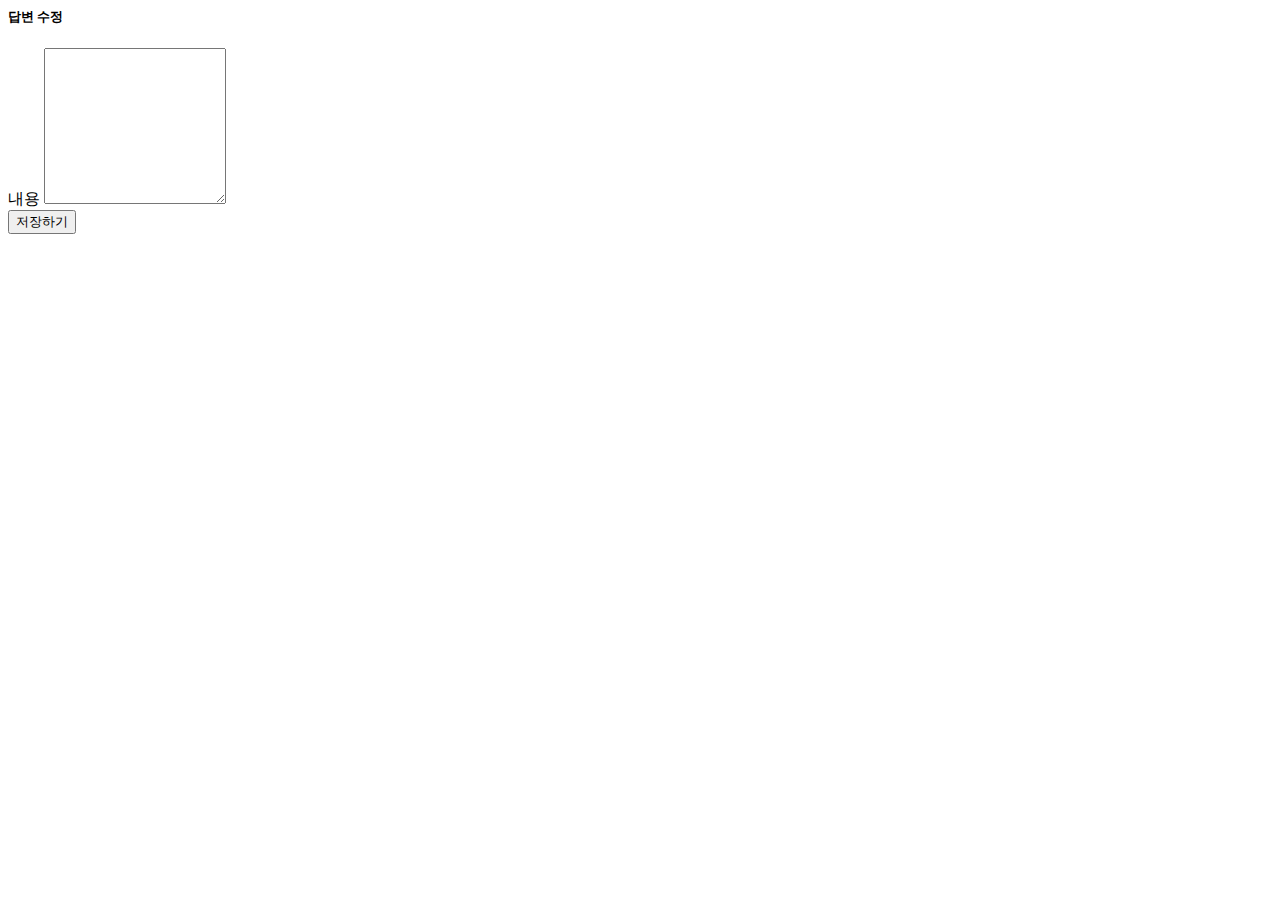
<file: sbb/target/classes/templates/answer_form.html>
<html layout:decorate="~{layout}">
<div layout:fragment="content" class="container">
    <h5 class="my-3 border-bottom pb-2">답변 수정</h5>
    <form th:object="${answerForm}" method="post">
        <input type="hidden" th:name="${_csrf.parameterName}" th:value="${_csrf.token}" />
        <div th:replace="~{form_errors :: formErrorsFragment}"></div>
        <div class="mb-3">
            <label for="content" class="form-label">내용</label>
            <textarea th:field="*{content}" class="form-control" rows="10"></textarea>
        </div>
        <input type="submit" value="저장하기" class="btn btn-primary my-2">
    </form>
</div>
</html>
</file>
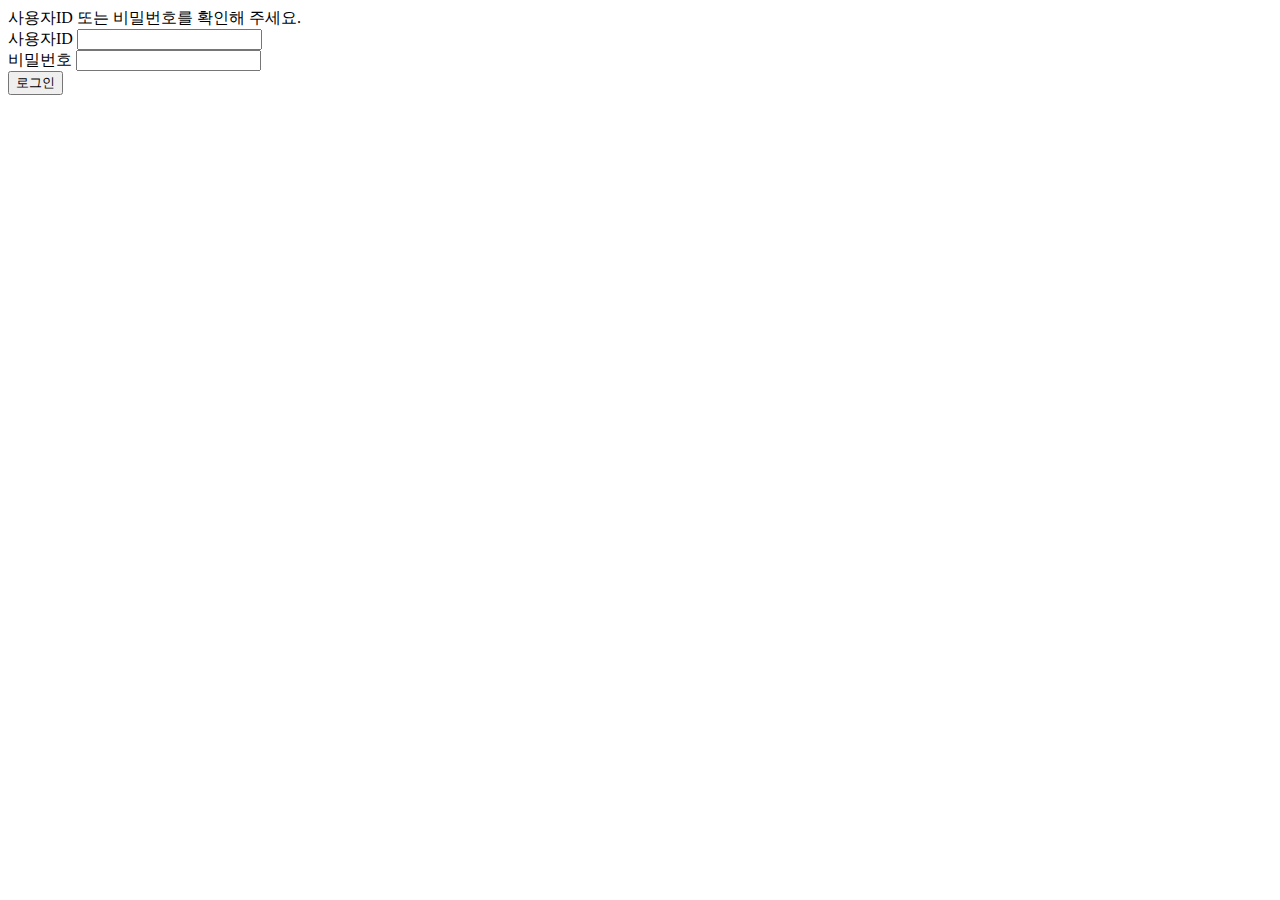
<file: sbb/target/classes/templates/login_form.html>
<html layout:decorate="~{layout}">
<div layout:fragment="content" class="container my-3">
    <form th:action="@{/user/login}" method="post">
        <div th:if="${param.error}">
            <div class="alert alert-danger">
                사용자ID 또는 비밀번호를 확인해 주세요.
            </div>
        </div>
        <div class="mb-3">
            <label for="username" class="form-label">사용자ID</label>
            <input type="text" name="username" id="username" class="form-control">
        </div>
        <div class="mb-3">
            <label for="password" class="form-label">비밀번호</label>
            <input type="password" name="password" id="password" class="form-control">
        </div>
        <button type="submit" class="btn btn-primary">로그인</button>
    </form>
</div>
</html>
</file>
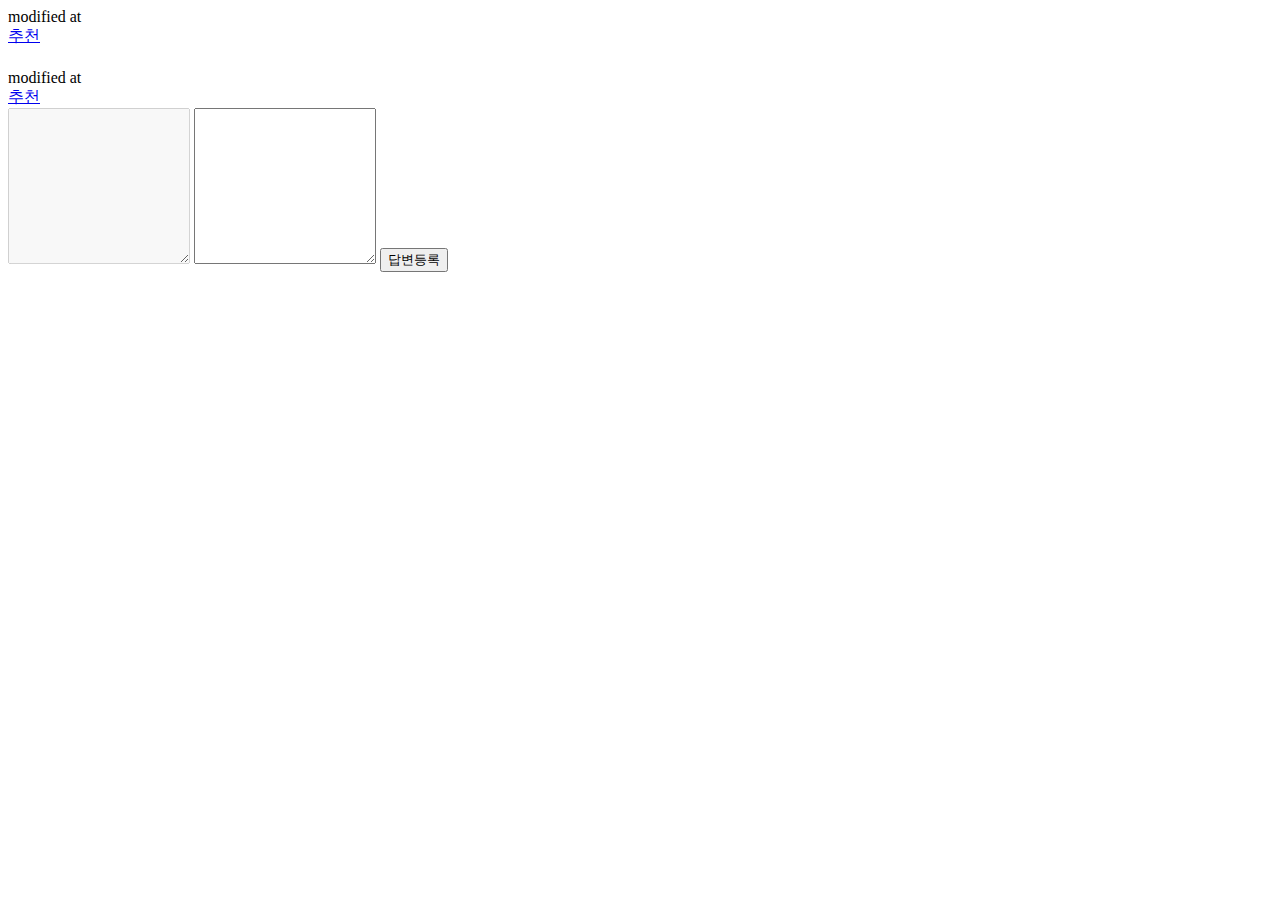
<file: sbb/target/classes/templates/question_detail.html>
<html layout:decorate="~{layout}">
<div layout:fragment="content" class="container my-3">
    <!-- 질문 -->
    <h2 class="border-bottom py-2" th:text="${question.subject}"></h2>
    <div class="card my-3">
        <div class="card-body">
            <div class="card-text" th:utext="${@commonUtil.markdown(question.content)}"></div>
            <div class="d-flex justify-content-end">
				<div th:if="${question.modifyDate != null}" class="badge bg-light text-dark p-2 text-start mx-3">
	                <div class="mb-2">modified at</div>
	                <div th:text="${#temporals.format(question.modifyDate, 'yyyy-MM-dd HH:mm')}"></div>
	            </div>
                <div class="badge bg-light text-dark p-2 text-start">
					<div class="mb-2">
	                    <span th:if="${question.author != null}" th:text="${question.author.username}"></span>
	                </div>
                    <div th:text="${#temporals.format(question.createDate, 'yyyy-MM-dd HH:mm')}"></div>
                </div>
            </div>
            <div class="my-3">
				<a href="javascript:void(0);" class="recommend btn btn-sm btn-outline-secondary"
	                th:data-uri="@{|/question/vote/${question.id}|}">
	                추천
	                <span class="badge rounded-pill bg-success" th:text="${#lists.size(question.voter)}"></span>
	            </a>
	            <a th:href="@{|/question/modify/${question.id}|}" class="btn btn-sm btn-outline-secondary"
	                sec:authorize="isAuthenticated()"
	                th:if="${question.author != null and #authentication.getPrincipal().getUsername() == question.author.username}"
	                th:text="수정"></a>
	            <a href="javascript:void(0);" th:data-uri="@{|/question/delete/${question.id}|}"
	                class="delete btn btn-sm btn-outline-secondary" sec:authorize="isAuthenticated()"
	                th:if="${question.author != null and #authentication.getPrincipal().getUsername() == question.author.username}"
	                th:text="삭제"></a>
	        </div>
        </div>
    </div>
    <!-- 답변의 갯수 표시 -->
    <h5 class="border-bottom my-3 py-2" 
        th:text="|${#lists.size(question.answerList)}개의 답변이 있습니다.|"></h5>
    <!-- 답변 반복 시작 -->
    <div class="card my-3" th:each="answer : ${question.answerList}">
		<a th:id="|answer_${answer.id}|"></a>
        <div class="card-body">
            <div class="card-text" th:utext="${@commonUtil.markdown(answer.content)}"></div>
            <div class="d-flex justify-content-end">
				<div th:if="${answer.modifyDate != null}" class="badge bg-light text-dark p-2 text-start mx-3">
	                <div class="mb-2">modified at</div>
	                <div th:text="${#temporals.format(answer.modifyDate, 'yyyy-MM-dd HH:mm')}"></div>
	            </div>
                <div class="badge bg-light text-dark p-2 text-start">
					<div class="mb-2">
	                    <span th:if="${answer.author != null}" th:text="${answer.author.username}"></span>
	                </div>
                    <div th:text="${#temporals.format(answer.createDate, 'yyyy-MM-dd HH:mm')}"></div>
                </div>
            </div>
            <div class="my-3">
				<a href="javascript:void(0);" class="recommend btn btn-sm btn-outline-secondary"
	                th:data-uri="@{|/answer/vote/${answer.id}|}">
	                추천
	                <span class="badge rounded-pill bg-success" th:text="${#lists.size(answer.voter)}"></span>
	            </a>
	            <a th:href="@{|/answer/modify/${answer.id}|}" class="btn btn-sm btn-outline-secondary"
	                sec:authorize="isAuthenticated()"
	                th:if="${answer.author != null and #authentication.getPrincipal().getUsername() == answer.author.username}"
	                th:text="수정"></a>
	            <a href="javascript:void(0);" th:data-uri="@{|/answer/delete/${answer.id}|}"
	                class="delete btn btn-sm btn-outline-secondary" sec:authorize="isAuthenticated()"
	                th:if="${answer.author != null and #authentication.getPrincipal().getUsername() == answer.author.username}"
	                th:text="삭제"></a>
	        </div>
        </div>
    </div>
    <!-- 답변 반복 끝  -->
    <!-- 답변 작성 -->
    <form th:action="@{|/answer/create/${question.id}|}" th:object="${answerForm}" method="post" class="my-3">
        <div th:replace="~{form_errors :: formErrorsFragment}"></div>
        <textarea sec:authorize="isAnonymous()" disabled th:field="*{content}" class="form-control" rows="10"></textarea>
        <textarea sec:authorize="isAuthenticated()" th:field="*{content}" class="form-control" rows="10"></textarea>
        <input type="submit" value="답변등록" class="btn btn-primary my-2">
    </form>
</div>
<script layout:fragment="script" type='text/javascript'>
const delete_elements = document.getElementsByClassName("delete");
Array.from(delete_elements).forEach(function(element) {
    element.addEventListener('click', function() {
        if(confirm("정말로 삭제하시겠습니까?")) {
            location.href = this.dataset.uri;
        };
    });
});
const recommend_elements = document.getElementsByClassName("recommend");
Array.from(recommend_elements).forEach(function(element) {
    element.addEventListener('click', function() {
        if(confirm("정말로 추천하시겠습니까?")) {
            location.href = this.dataset.uri;
        };
    });
});
</script>
</html>
</file>
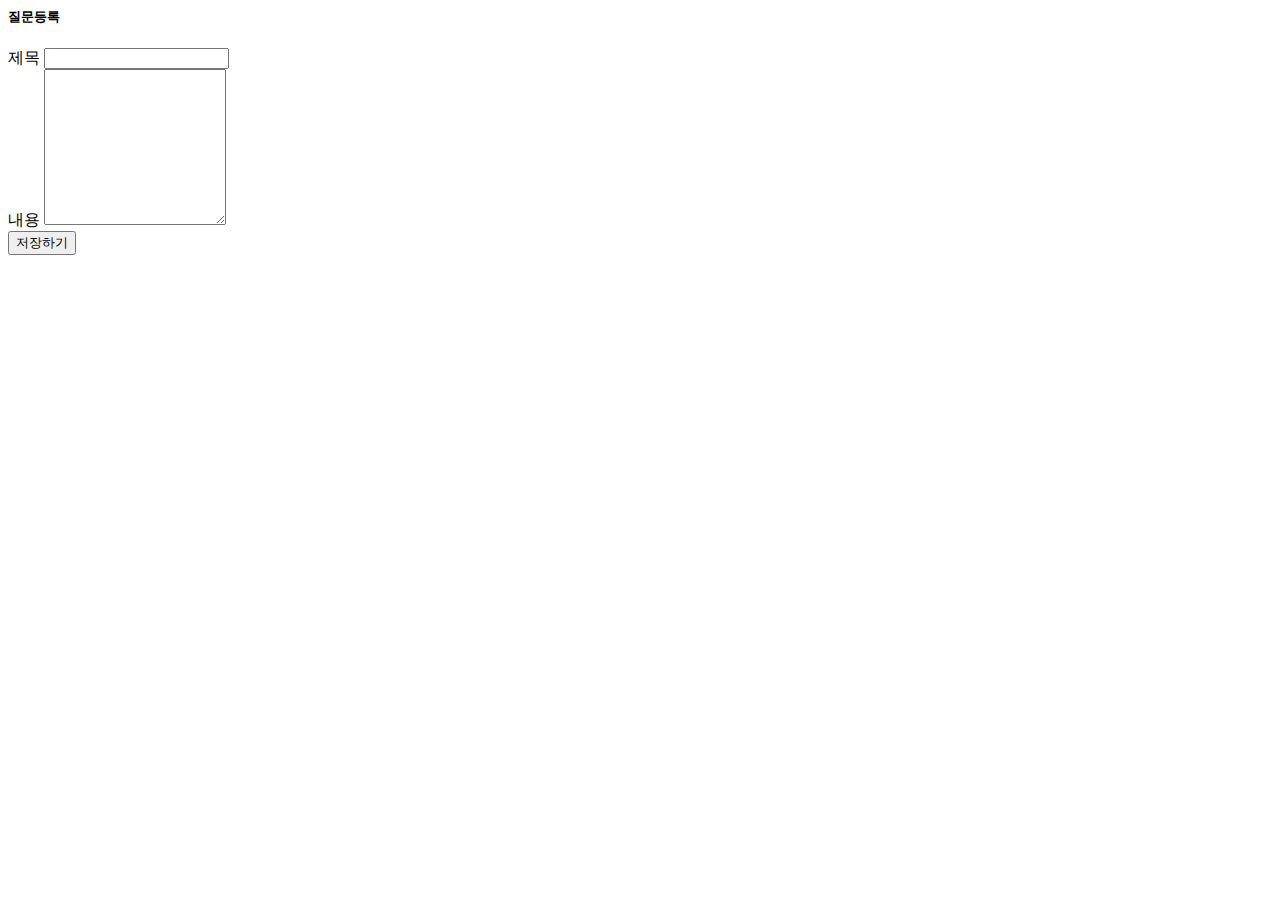
<file: sbb/target/classes/templates/question_form.html>
<html layout:decorate="~{layout}">
<div layout:fragment="content" class="container">
    <h5 class="my-3 border-bottom pb-2">질문등록</h5>
    <form th:object="${questionForm}" method="post">
        <input type="hidden" th:name="${_csrf.parameterName}" th:value="${_csrf.token}" />
        <div th:replace="~{form_errors :: formErrorsFragment}"></div>
        <div class="mb-3">
            <label for="subject" class="form-label">제목</label>
            <input type="text" th:field="*{subject}" class="form-control">
        </div>
        <div class="mb-3">
            <label for="content" class="form-label">내용</label>
            <textarea th:field="*{content}" class="form-control" rows="10"></textarea>
        </div>
        <input type="submit" value="저장하기" class="btn btn-primary my-2">
    </form>
</div>
</html>
</file>
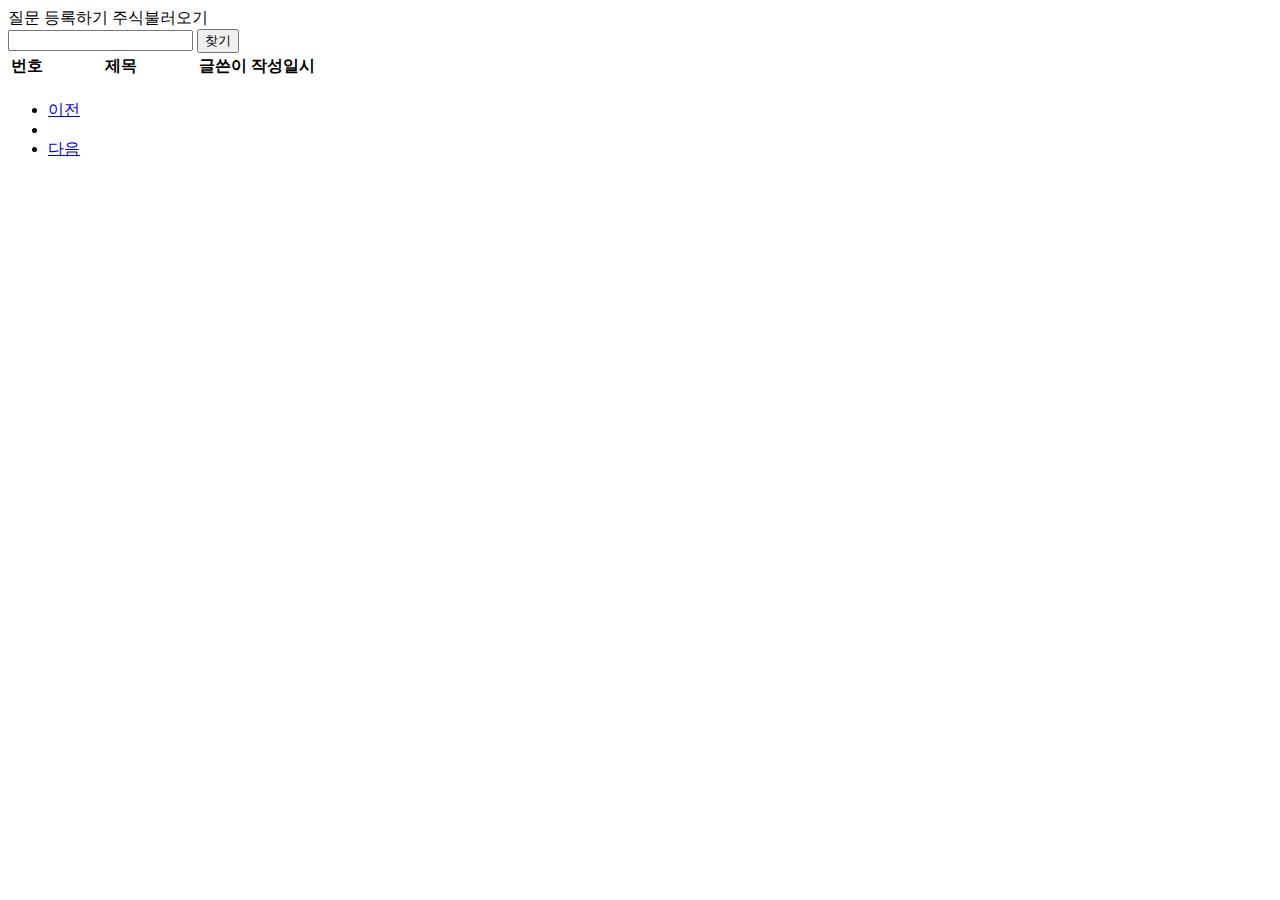
<file: sbb/target/classes/templates/question_list.html>
<html layout:decorate="~{layout}">
<div layout:fragment="content" class="container my-3">
	<div class="row my-3">
        <div class="col-6">
            <a th:href="@{/question/create}" class="btn btn-primary">질문 등록하기</a>
            <a th:href="@{/loadStockInfo}" class="btn btn-primary">주식불러오기</a>

<div id="stockInfo"></div>

        </div>
        <div class="col-6">
            <div class="input-group">
                <input type="text" id="search_kw" class="form-control" th:value="${kw}">
                <button class="btn btn-outline-secondary" type="button" id="btn_search">찾기</button>
            </div>
        </div>
    </div>
    <table class="table">
        <thead class="table-dark">
            <tr class="text-center">
			    <th>번호</th>
			    <th style="width:50%">제목</th>
			    <th>글쓴이</th>
			    <th>작성일시</th>
			</tr>
        </thead>
        <tbody>
            <tr class="text-center" th:each="question, loop : ${paging}">
			    <td th:text="${paging.getTotalElements - (paging.number * paging.size) - loop.index}"></td>
			    <td class="text-start">
			        <a th:href="@{|/question/detail/${question.id}|}" th:text="${question.subject}"></a>
			        <span class="text-danger small ms-2" th:if="${#lists.size(question.answerList) > 0}"
			            th:text="${#lists.size(question.answerList)}">
			        </span>
			    </td>
			    <td><span th:if="${question.author != null}" th:text="${question.author.username}"></span></td>
			    <td th:text="${#temporals.format(question.createDate, 'yyyy-MM-dd HH:mm')}"></td>
			</tr>
        </tbody>
    </table>
    <!-- 페이징처리 시작 -->
    <div th:if="${!paging.isEmpty()}">
        <ul class="pagination justify-content-center">
            <li class="page-item" th:classappend="${!paging.hasPrevious} ? 'disabled'">
                <a class="page-link" href="javascript:void(0)" th:data-page="${paging.number-1}">
                    <span>이전</span>
                </a>
            </li>
            <li th:each="page: ${#numbers.sequence(0, paging.totalPages-1)}"
            	th:if="${page >= paging.number-5 and page <= paging.number+5}"
                th:classappend="${page == paging.number} ? 'active'" 
                class="page-item">
                <a th:text="${page}" class="page-link" href="javascript:void(0)" th:data-page="${page}"></a>
            </li>
            <li class="page-item" th:classappend="${!paging.hasNext} ? 'disabled'">
                <a class="page-link" href="javascript:void(0)" th:data-page="${paging.number+1}">
                    <span>다음</span>
                </a>
            </li>
        </ul>
    </div>
    <!-- 페이징처리 끝 -->
    <form th:action="@{/question/list}" method="get" id="searchForm">
        <input type="hidden" id="kw" name="kw" th:value="${kw}">
        <input type="hidden" id="page" name="page" th:value="${paging.number}">
    </form>
</div>
<script layout:fragment="script" type='text/javascript'>
const page_elements = document.getElementsByClassName("page-link");
Array.from(page_elements).forEach(function(element) {
    element.addEventListener('click', function() {
        document.getElementById('page').value = this.dataset.page;
        document.getElementById('searchForm').submit();
    });
});
const btn_search = document.getElementById("btn_search");
btn_search.addEventListener('click', function() {
    document.getElementById('kw').value = document.getElementById('search_kw').value;
    document.getElementById('page').value = 0;  // 검색버튼을 클릭할 경우 0페이지부터 조회한다.
    document.getElementById('searchForm').submit();
});
</script>
</html>
</file>
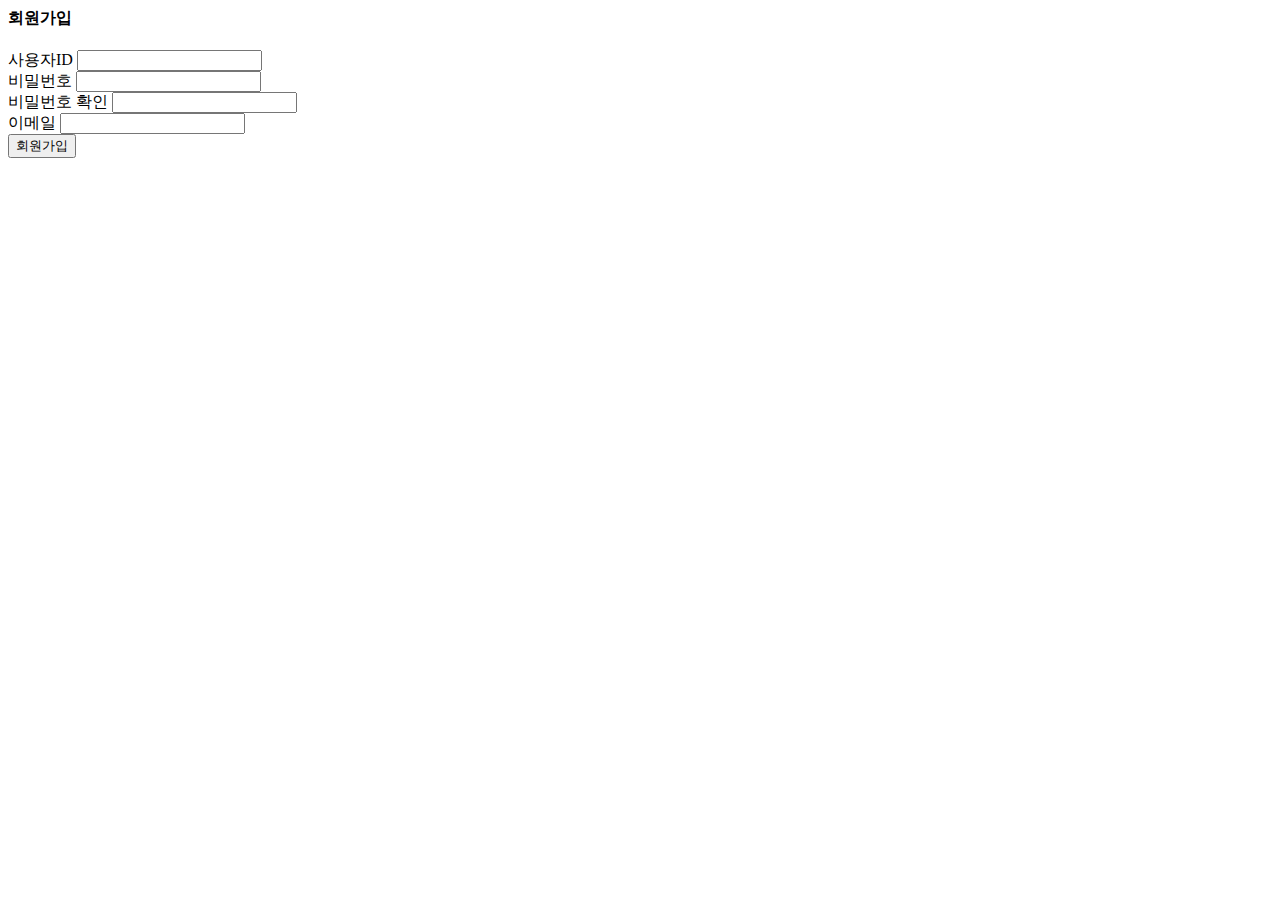
<file: sbb/target/classes/templates/signup_form.html>
<html layout:decorate="~{layout}">
<div layout:fragment="content" class="container my-3">
    <div class="my-3 border-bottom">
        <div>
            <h4>회원가입</h4>
        </div>
    </div>
    <form th:action="@{/user/signup}" th:object="${userCreateForm}" method="post">
        <div th:replace="~{form_errors :: formErrorsFragment}"></div>
        <div class="mb-3">
            <label for="username" class="form-label">사용자ID</label>
            <input type="text" th:field="*{username}" class="form-control">
        </div>
        <div class="mb-3">
            <label for="password1" class="form-label">비밀번호</label>
            <input type="password" th:field="*{password1}" class="form-control">
        </div>
        <div class="mb-3">
            <label for="password2" class="form-label">비밀번호 확인</label>
            <input type="password" th:field="*{password2}" class="form-control">
        </div>
        <div class="mb-3">
            <label for="email" class="form-label">이메일</label>
            <input type="email" th:field="*{email}" class="form-control">
        </div>
        <button type="submit" class="btn btn-primary">회원가입</button>
    </form>
</div>
</html>
</file>
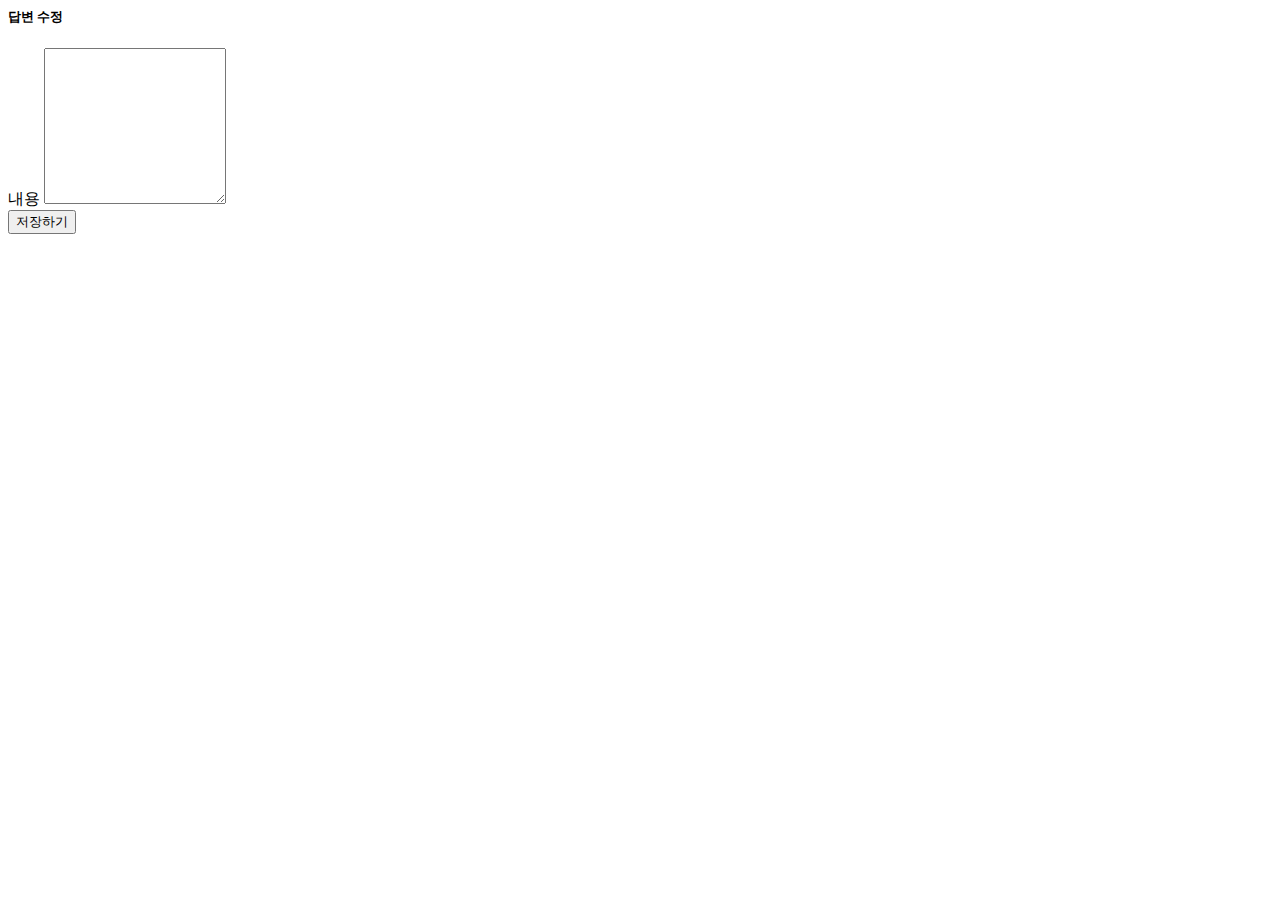
<file: sbb/src/main/resources/templates/answer_form.html>
<html layout:decorate="~{layout}">
	<link rel="stylesheet" type="text/css" th:href="@{/css/navbar.css}">
<div layout:fragment="content" class="container">
    <h5 class="my-3 border-bottom pb-2">답변 수정</h5>
    <form th:object="${answerForm}" method="post">
        <input type="hidden" th:name="${_csrf.parameterName}" th:value="${_csrf.token}" />
        <div th:replace="~{form_errors :: formErrorsFragment}"></div>
        <div class="mb-3">
            <label for="content" class="form-label">내용</label>
            <textarea th:field="*{content}" class="form-control" rows="10"></textarea>
        </div>
        <input type="submit" value="저장하기" class="btn btn-primary my-2">
    </form>
</div>
</html>
</file>
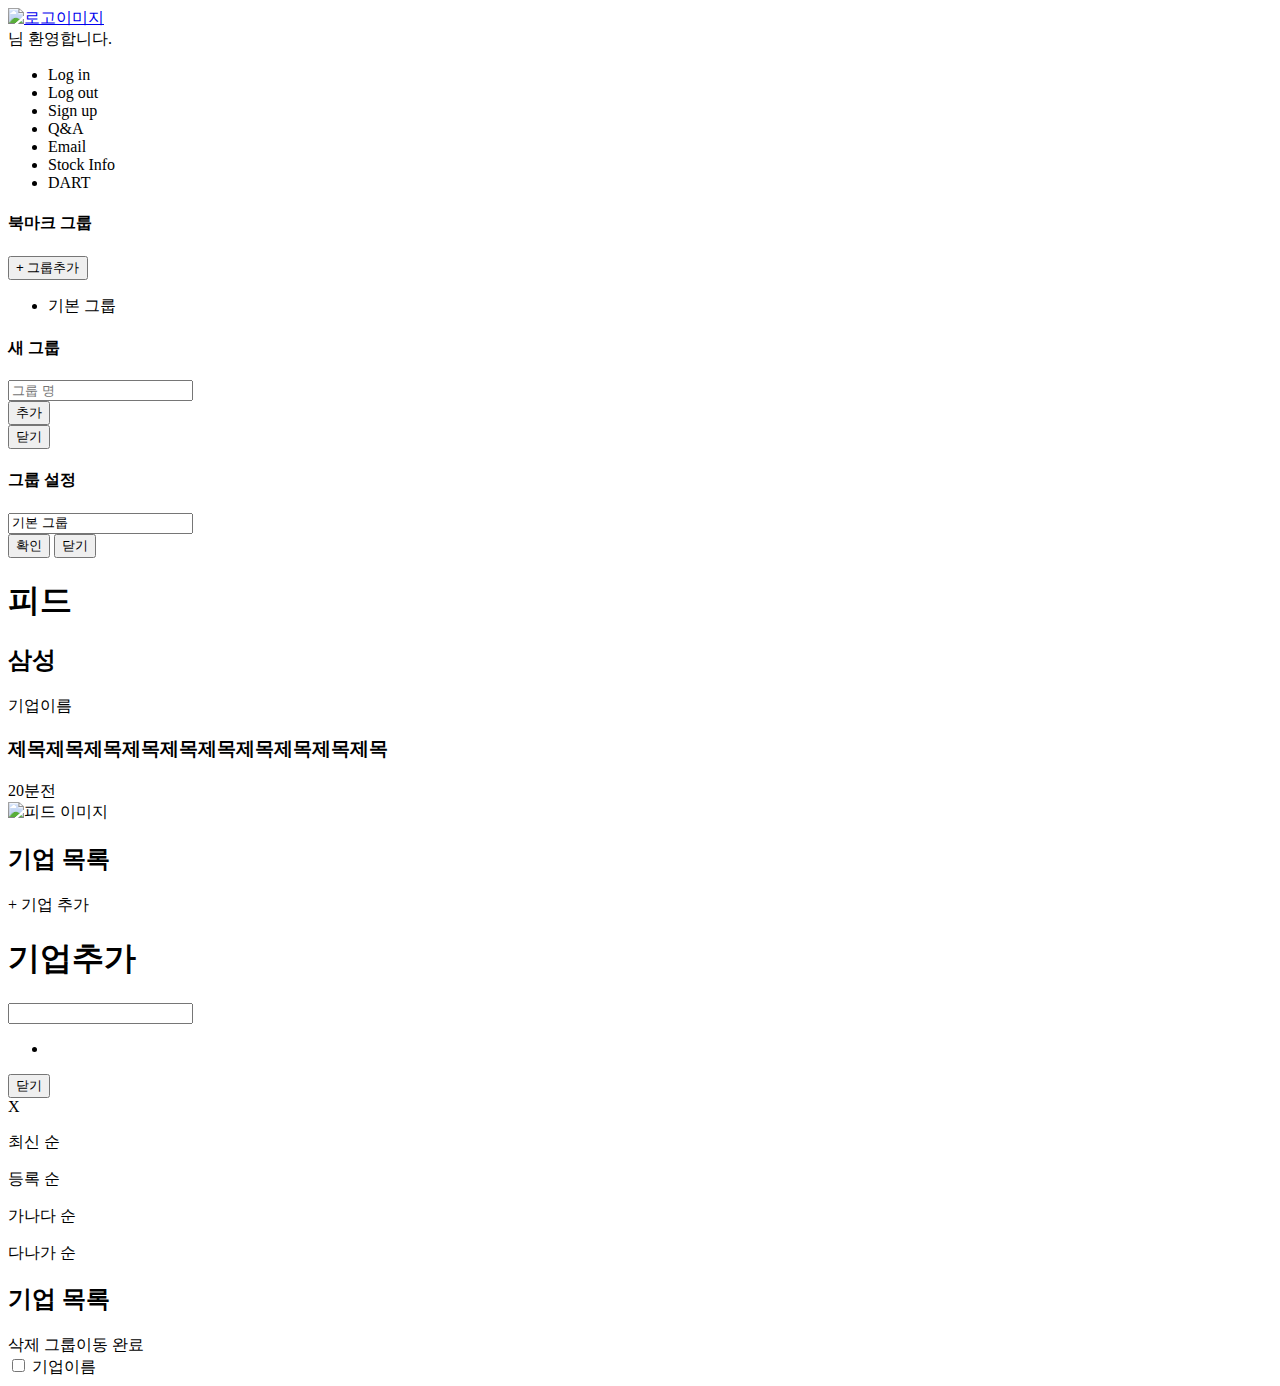
<file: sbb/src/main/resources/templates/bookmark_form.html>
<!DOCTYPE html>
<html lang="kr">

<head>
	<meta charset="UTF-8" />
	<title>book page</title>
	<link rel="stylesheet" type="text/css" th:href="@{/css/bookmark_form.css}">
	<link rel="stylesheet" href="https://cdnjs.cloudflare.com/ajax/libs/font-awesome/6.4.2/css/all.min.css"
		integrity="sha512-z3gLpd7yknf1YoNbCzqRKc4qyor8gaKU1qmn+CShxbuBusANI9QpRohGBreCFkKxLhei6S9CQXFEbbKuqLg0DA=="
		crossorigin="anonymous" referrerpolicy="no-referrer" />
</head>

<body>
	<nav class="container-fluid">
		<div class="logoIdBox">
			<div>
				<a class="navbar-brand" href="/"><img th:src="@{/images/logo.png}" alt="로고이미지" width="50px" /></a>
			</div>
			<div class="userId">
				<!--<span>Welcome, [[@{#authentication.username}]]</span>-->
				<span class="author-dsiplay"></span>
				<span>님 환영합니다.</span>
			</div>
		</div>
		<ul class="navList">
			<!-- 로그인 -->
			<li class="nav-item">
				<a class="nav-link" th:href="@{/user/login}">Log in</a>
			</li>
			<!-- 로그아웃 -->
			<li class="nav-item">
				<a class="nav-link" th:href="@{/user/logout}">Log out</a>
			</li>
			<!-- Hide the "Sign up" link when the user is authenticated -->
			<!-- 회원가입 -->
			<li class="nav-item">
				<a class="nav-link" th:href="@{/user/signup}">Sign up</a>
			</li>

			<!-- Q&A -->
			<li class="nav-item">
				<a class="nav-link" th:href="@{/question/list}">Q&A</a>
			</li>

			<!-- 이메일 -->
			<li class="nav-item">
				<a class="nav-link" th:href="@{/email}">Email</a>
			</li>

			<!-- 주식 -->
			<li class="nav-item">
				<a class="nav-link" th:href="@{/loadStockInfo}">Stock Info</a>
			</li>
			<li class="nav-item">
				<a class="nav-link" th:href="@{/dart}">DART</a>
			</li>
		</ul>
	</nav>
	<div class="bookmarkWrap">
		<div class="bookmarkGroupBox">
			<h4 class="groupTitle">북마크 그룹</h4>

			<div class="groupAdd">
				<button type="button" class="newGroup">+ 그룹추가</button>
				<span class="groupAddIcon"><i class="fa-solid fa-gear"></i></span>
			</div>

			<div class="groupListBox">
				<ul class="groupList">
					<li class="groupItem">기본 그룹</li>
				</ul>
			</div>

			<div class="newGroupModal">
				<div class="newTitleDel">
					<div class="newModalTxt">
						<h4 class="newTitle">새 그룹</h4>
					</div>
				</div>

				<div class="newInpBox">
					<input type="text" class="newInp" placeholder="그룹 명" />
				</div>
				
				<div class="newModalBtnBox">
					<button type="button" class="newBtn">추가</button>
					
				</div>
				<div class="newModalCloseBtn">
					<button type="button" class="closeBtn">닫기</button>
				</div>
			</div>


			<div class="groupAddIconModal">
				<h4 class="addTitle">그룹 설정</h4>
				<div class="addInpBox">
					<input type="text" value="기본 그룹" />
				</div>
				<div class="addBtn">
					<button type="button" class="checkBtn">확인</button>
					<button type="button" class="addBtnClose">닫기</button>
				</div>
			</div>
		</div>

		<div class="boomarkFeed">
			<div class="FeedTitleBox">
				<h1>피드</h1>
			</div>

			<div class="FeedList">
				<div class="FeedItem">
					<h2 class="FeedCompany">삼성</h2>

					<div class="FeedDetail">
						<span class="DetailCompany">기업이름</span>
						<h3 class="DetailTitle">제목제목제목제목제목제목제목제목제목제목</h3>
						<span class="DeatailAgo">20분전</span>
					</div>

					<div class="FeedImgBox">
						<img th:src="@{/images/동료.png}" alt="피드 이미지" />
					</div>
				</div>
			</div>
		</div>

		<div class="bookmarkList">
			<h2 class="companyListTItle">기업 목록</h2>
			<div class="companyAddBox">
				<span class="companyAdd">+ 기업 추가</span>
				<div class="AddIconBox">
					<span class="sortIcon">
						<i class="fa-solid fa-arrow-down-a-z"></i>
					</span>

					<span class="optionIcon">
						<i class="fa-solid fa-gear"></i>
					</span>
				</div>
			</div>
			
			<div class="companyAddModal">
				<h1 class="AddModalTitle">기업추가</h1>
				
				<div class="companySearch">
					<input type="text" />
				</div>
				
				<ul class="companyList">
					<li class="companyItem"></li>
				</ul>
				<div class="companyBtnBox">
					<button type="button" class="companyBtnClose">닫기</button>
				</div>
			</div>

			<div class="sortModal">
				<span>X</span>
				<p>최신 순</p>
				<p>등록 순</p>
				<p>가나다 순</p>
				<p>다나가 순</p>
			</div>

			<div class="optionModal">
				<h2 class="optionTitle">기업 목록</h2>

				<div class="optionList">
					<span class="delete">삭제</span>
					<span class="move">그룹이동</span>
					<span class="complete">완료</span>
				</div>

				<div class="optionComList">
					<input class="optionChe" type="checkbox" />
					<span class="optionCompany">기업이름</span>
				</div>
			</div>
		</div>
	</div>

	<script>
		const groupBtnOpen = document.querySelector(".newGroup");
		const groupModal = document.querySelector(".newGroupModal");
		const groupModalClose = document.querySelector(".closeBtn");

		console.log(groupModal);
		groupBtnOpen.addEventListener("click", function () {
			console.log(groupBtnOpen + "Click");
			groupModal.style.display = "block";
		});

		groupModalClose.addEventListener("click", function () {
			console.log(groupModalClose + "Click");
			groupModal.style.display = "none";
		});

		const addModal = document.querySelector(".groupAddIconModal");
		const addModalOpen = document.querySelector(".groupAddIcon");
		const addModalClose = document.querySelector(".addBtnClose");

		addModalOpen.addEventListener("click", function () {
			addModal.style.display = "block";
		})

		addModalClose.addEventListener("click", function () {
			addModal.style.display = "none";
		})
		
		const companyAddOpen = document.querySelector(".companyAdd");
		const companyModal = document.querySelector(".companyAddModal");
		const companyClose = document.querySelector(".companyBtnClose")

		companyAddOpen.addEventListener("click", function () {
			companyModal.style.display = "block";
		})

		companyClose.addEventListener("click", function () {
			companyModal.style.display = "none";
		})
		
		const sortOpen = document.querySelector(".sortIcon i");
		const sortModal = document.querySelector(".optionModal");
		const sortClose = document.querySelector(".sortModal span");
		
		sortOpen.addEventListener("click", function () {
			sortModal.style.display = "block";
		})
		
		sortClose.addEventListener("click", function () {
			sortModal.style.display = "none";
		})
		
		const optionOpen = document.querySelector(".optionIcon i");
		const optionModal = document.querySelector(".optionModal");
		const optionClose = document.querySelector(".optionTitle");
		
		optionOpen.addEventListener("click", function () {
			optionModal.style.display = "block";
		})
		
		optionClose.addEventListener("click", function () {
			optionModal.style.display = "none";
		})
	</script>
</body>

</html>
</file>
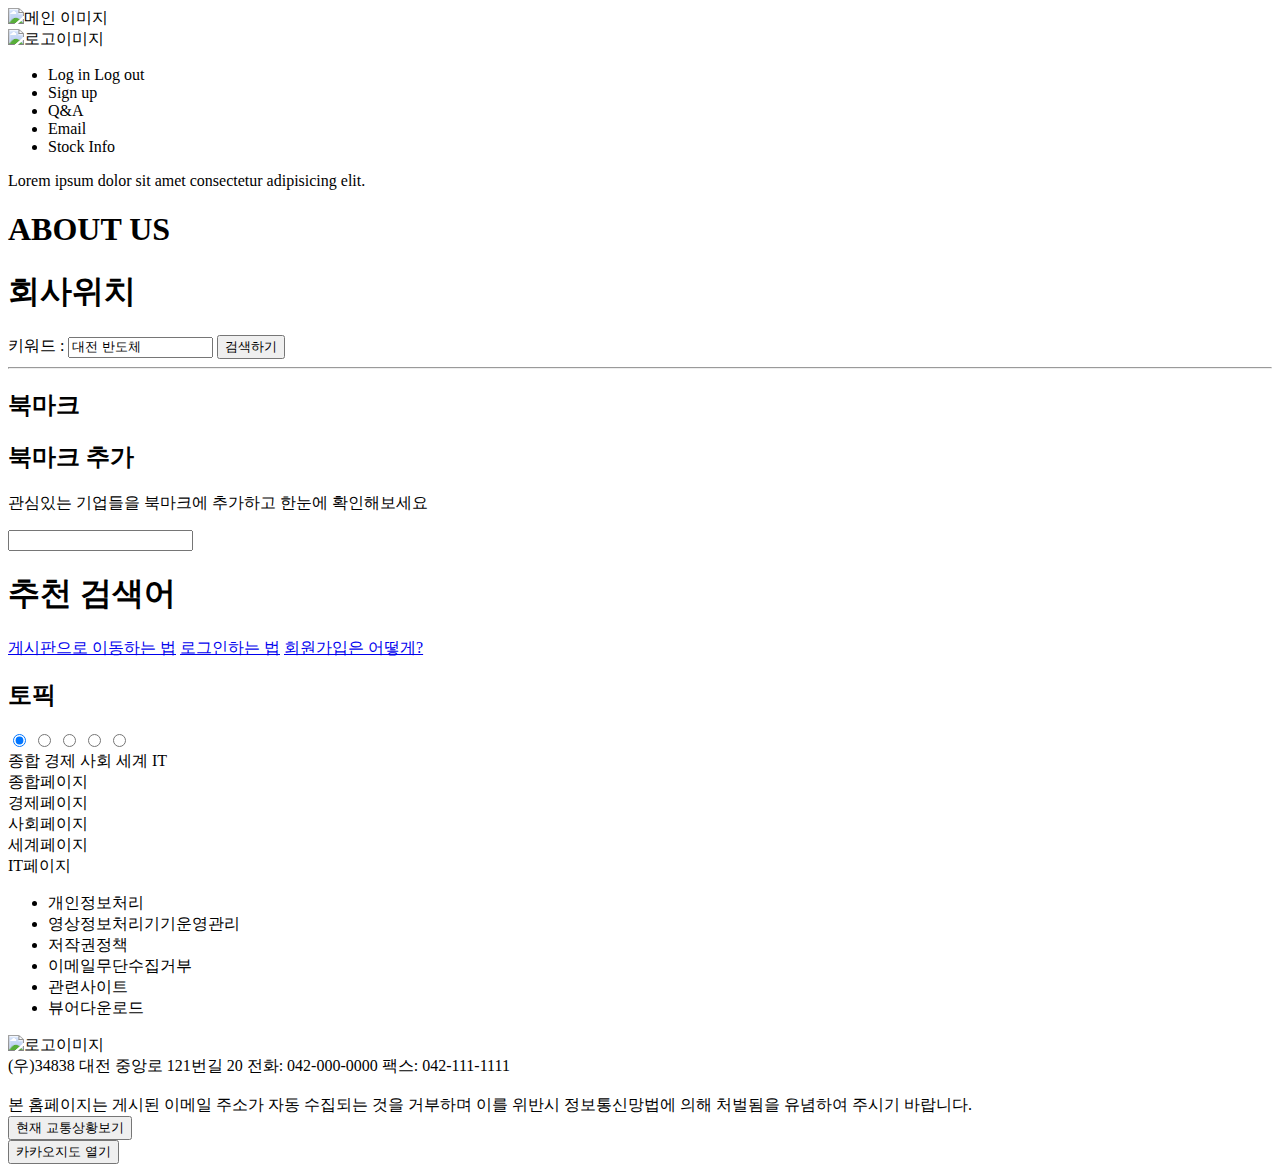
<file: sbb/src/main/resources/templates/home.html>
<!doctype html>
<html lang="kr">

<head>
	<script type="text/javascript"
		src="//dapi.kakao.com/v2/maps/sdk.js?appkey=a57bea1f2c403cb9db19d41ea5e4ceab&libraries=services"></script>
	<meta charset="UTF-8" />
	<title>DW학원 아카데미 Project</title>
	<link rel="stylesheet" type="text/css" th:href="@{/css/home.css}">
	<link rel="stylesheet" href="https://cdnjs.cloudflare.com/ajax/libs/font-awesome/6.4.2/css/all.min.css"
		integrity="sha512-z3gLpd7yknf1YoNbCzqRKc4qyor8gaKU1qmn+CShxbuBusANI9QpRohGBreCFkKxLhei6S9CQXFEbbKuqLg0DA=="
		crossorigin="anonymous" referrerpolicy="no-referrer" />
</head>




<body onload="displayBookmarks()">
	<div layout:fragment="content" class="container">
		<header class="global-header">
			<div class="headerImg">
				<img th:src="@{/images/반도체.jpg}" alt="메인 이미지" />
			</div>
			<div class="collapse navbar-collapse" id="navbarSupportedContent">
				<div class="logoImgBox">
					<a class="logoImg" th:href="@{/}"><img th:src="@{/images/logo.png}" alt="로고이미지" width="50px" /></a>
				</div>
				<ul class="nav-list ">

					<li class="nav-item">
						<a class="nav-link" sec:authorize="isAnonymous()" th:href="@{/user/login}">Log in</a>
						<a class="nav-link" sec:authorize="isAuthenticated()" th:href="@{/user/logout}">Log out</a>
					</li>
					<li class="nav-item">
						<a class="nav-link" th:href="@{/user/signup}">Sign up</a>
					</li>
					<li class="nav-item">
						<a class="nav-link" th:href="@{/question/list}">Q&A</a>
					</li>
					<li class="nav-item">
						<a class="nav-link" th:href="@{/email}">Email</a>
					</li>
					<li class="nav-item">
						<a class="nav-link" th:href="@{/loadStockInfo}">Stock Info</a>
					</li>
				</ul>
			</div>
			<div class="imgTxtBox">
				<div class="imgTxt">
					<p>Lorem ipsum dolor sit amet consectetur adipisicing elit.</p>
					<h1>ABOUT US</h1>
				</div>
			</div>
		</header>

		<main class="mainWrapper">

			<!-- 지도 -->
			<div class="place">
				<div class="iconBox">
					<div class="iconTitle">
						<p>
							<i class="fa-regular fa-square fa-lg" style="color: #437adb;"></i>
						</p>
						<h1>회사위치</h1>
					</div>
					<div class="option">
						<div class="optionForm">
							<form onsubmit="searchPlaces(); return false;">
								<span>키워드 : </span>
								<input type="text" value="대전 반도체" id="keyword" size="15">
								<button type="submit">검색하기</button>
							</form>
						</div>
					</div>
				</div>

				<div class="map_wrap">
					<div id="map"></div>

					<div id="menu_wrap" class="bg_white">

						<hr>
						<ul id="placesList"></ul>
						<div id="pagination"></div>
					</div>
				</div>
			</div>

			<!-- 북마크 -->

			<div class="bookmarkBox">
				<label for="bookmarkPageLabel">
					<div id="bookmarkPageDiv" class="bookmarkTitleBox">
						<h2 class="bookmarkTitle">북마크</h2>
						<a id="bookmarkPageLink" th:href="@{/bookmarks}" class="bookmarkTitleIcon"><i
								class="fa-solid fa-chevron-right"></i></a>
					</div>
				</label>
				<div class="bookmark">
					<div id="addBookmarkSection" class="bookmarkItem">
						<h2 class="addTitle">
							<i class="fa-regular fa-bookmark"></i>
							북마크 추가
						</h2>
						<p>관심있는 기업들을 북마크에 추가하고 한눈에 확인해보세요</p>
						<span><i class="fa-solid fa-circle-plus fa-2x"></i></span>
					</div>
					<!-- 여기에 북마크 목록이 표시됩니다 -->
					<ul id='bookmark-list'></ul>
				</div>
			</div>

			<div class="keywordBar">
				<p>
					<i class="fa-solid fa-magnifying-glass " id="searchIcon"></i>
				</p>
				<input type="text" class="keyword">
			</div>
			<div class="keywordTitle">
				<h1>추천 검색어</h1>
			</div>
			<div class="keywordBox">
				<p>
					<a class="keywordItem" href="http://localhost:8080/question/list">게시판으로 이동하는 법</a>
					<a class="keywordItem" href="http://localhost:8080/user/login">로그인하는 법</a>
					<a class="keywordItem" href="http://localhost:8080/user/signup">회원가입은 어떻게?</a>
				</p>
			</div>

			<!-- 토픽 -->
			<div class="topicBox">
				<div class="topicTitle">
					<h2>토픽</h2>
					<p class="topicTitleIcon"><i class="fa-solid fa-chevron-right"></i></p>
				</div>

				<div class="topicBtnBox">
					<input type="radio" id="all" name="show" checked />
					<input type="radio" id="economy" name="show" />
					<input type="radio" id="society" name="show" />
					<input type="radio" id="world" name="show" />
					<input type="radio" id="IT" name="show" />
					<div class="tab">
						<label for="all">종합</label>
						<label for="economy">경제</label>
						<label for="society">사회</label>
						<label for="world">세계</label>
						<label for="IT">IT</label>
					</div>
					<div class="topicContent">
						<div class="content-dis">
							<div>종합페이지</div>

						</div>
						<div class="content-dis">
							<div>경제페이지</div>

						</div>
						<div class="content-dis">
							<div>사회페이지</div>

						</div>
						<div class="content-dis">
							<div>세계페이지</div>

						</div>
						<div class="content-dis">
							<div>IT페이지</div>

						</div>
					</div>
				</div>
			</div>


		</main>

		<!-- footer -->
		<footer>
			<div class="footer-wrap">
				<div class="footerTop">
					<ul class="footerTop-list">
						<li class="footerTop-item">개인정보처리</li>
						<li class="footerTop-item">영상정보처리기기운영관리</li>
						<li class="footerTop-item">저작권정책</li>
						<li class="footerTop-item">이메일무단수집거부</li>
						<li class="footerTop-item">관련사이트</li>
						<li class="footerTop-item">뷰어다운로드</li>
					</ul>
				</div>

				<div class="footerUnder">
					<div class="footerLogo-Txt">
						<div class="footerLogo">
							<img th:src="@{/images/logo.png}" alt="로고이미지" width="50px" />
						</div>

						<div class="footerTxtBox">
							<span>
								(우)34838 대전 중앙로 121번길 20 전화: 042-000-0000 팩스:
								042-111-1111
								<br />
								<br />본 홈페이지는 게시된 이메일 주소가 자동 수집되는 것을
								거부하며 이를 위반시 정보통신망법에 의해 처벌됨을 유념하여
								주시기 바랍니다.
							</span>
						</div>
					</div>

					<div class="footerBtnBox">
						<div class="trafficBtn">
							<a href="https://www.utic.go.kr/main/main.do" target="_blank"><button type="button">현재
									교통상황보기</button></a>
						</div>

						<div class="mapSite">
							<a href="https://map.kakao.com/" target="_blank">
								<button type="button">카카오지도 열기</button>
							</a>
						</div>
					</div>
				</div>
			</div>
		</footer>
	</div>

	<script>
		// 마커를 담을 배열입니다
		var markers = [];

		var mapContainer = document.getElementById('map'), // 지도를 표시할 div 
			mapOption = {
				center: new kakao.maps.LatLng(37.566826, 126.9786567), // 지도의 중심좌표
				level: 3 // 지도의 확대 레벨
			};

		// 지도를 생성합니다    
		var map = new kakao.maps.Map(mapContainer, mapOption);

		// 장소 검색 객체를 생성합니다
		var ps = new kakao.maps.services.Places();

		// 검색 결과 목록이나 마커를 클릭했을 때 장소명을 표출할 인포윈도우를 생성합니다
		var infowindow = new kakao.maps.InfoWindow({zIndex: 1});

		// 키워드로 장소를 검색합니다
		searchPlaces();

		// 키워드 검색을 요청하는 함수입니다
		function searchPlaces() {

			var keyword = document.getElementById('keyword').value;

			if (!keyword.replace(/^\s+|\s+$/g, '')) {
				alert('키워드를 입력해주세요!');
				return false;
			}

			// 장소검색 객체를 통해 키워드로 장소검색을 요청합니다
			ps.keywordSearch(keyword, placesSearchCB);
		}

		// 장소검색이 완료됐을 때 호출되는 콜백함수 입니다
		function placesSearchCB(data, status, pagination) {
			if (status === kakao.maps.services.Status.OK) {

				// 정상적으로 검색이 완료됐으면
				// 검색 목록과 마커를 표출합니다
				displayPlaces(data);

				// 페이지 번호를 표출합니다
				displayPagination(pagination);

			} else if (status === kakao.maps.services.Status.ZERO_RESULT) {

				alert('검색 결과가 존재하지 않습니다.');
				return;

			} else if (status === kakao.maps.services.Status.ERROR) {

				alert('검색 결과 중 오류가 발생했습니다.');
				return;

			}
		}

		// 검색 결과 목록과 마커를 표출하는 함수입니다
		function displayPlaces(places) {

			var listEl = document.getElementById('placesList'),
				menuEl = document.getElementById('menu_wrap'),
				fragment = document.createDocumentFragment(),
				bounds = new kakao.maps.LatLngBounds(),
				listStr = '';

			// 검색 결과 목록에 추가된 항목들을 제거합니다
			removeAllChildNods(listEl);

			// 지도에 표시되고 있는 마커를 제거합니다
			removeMarker();

			for (var i = 0; i < places.length; i++) {

				// 마커를 생성하고 지도에 표시합니다
				var placePosition = new kakao.maps.LatLng(places[i].y, places[i].x),
					marker = addMarker(placePosition, i),
					itemEl = getListItem(i, places[i]); // 검색 결과 항목 Element를 생성합니다

				// 검색된 장소 위치를 기준으로 지도 범위를 재설정하기위해
				// LatLngBounds 객체에 좌표를 추가합니다
				bounds.extend(placePosition);

				// 마커와 검색결과 항목에 mouseover 했을때
				// 해당 장소에 인포윈도우에 장소명을 표시합니다
				// mouseout 했을 때는 인포윈도우를 닫습니다
				(function (marker, title) {
					kakao.maps.event.addListener(marker, 'mouseover', function () {
						displayInfowindow(marker, title);
					});

					kakao.maps.event.addListener(marker, 'mouseout', function () {
						infowindow.close();
					});

					itemEl.onmouseover = function () {
						displayInfowindow(marker, title);
					};

					itemEl.onmouseout = function () {
						infowindow.close();
					};
				})(marker, places[i].place_name);

				fragment.appendChild(itemEl);
			}

			// 검색결과 항목들을 검색결과 목록 Element에 추가합니다
			listEl.appendChild(fragment);
			menuEl.scrollTop = 0;

			// 검색된 장소 위치를 기준으로 지도 범위를 재설정합니다
			map.setBounds(bounds);
		}



		// 리스트 아이템 생성 함수 (북마크 아이콘 포함)
		function getListItem(index, place) {
			var listItem = document.createElement('li');

			var itemStr =
				'<span class="markerbg marker_' +
				(index + 1) +
				'"></span>' +
				'<div class="info">' +
				'   <h5>' +
				place.place_name +
				'</h5>';

			if (place.road_address_name) {
				itemStr +=
					'<span>' +
					place.road_address_name +
					'</span>' +
					'<span class="jibun gray">' +
					place.address_name +
					'</span>';
			} else {
				itemStr += '<span>' + place.address_name + '</span>';
			}

			// localStorage에서 저장된 북마크 목록을 가져옵니다.
			var bookmarks = JSON.parse(localStorage.getItem("bookmarks")) || [];
			var isBookmarked = bookmarks.includes(place.place_name);

			var bookmarkClass = isBookmarked ? "fas fa-bookmark fa-2x bookmark-icon selected" : "fas fa-bookmark fa-2x bookmark-icon";

			itemStr +=
				'<i class="' +
				bookmarkClass + '" data-index="' +
				index.toString() + '" data-name="' + place.place_name + '"></i>';

			// itemStr +=
			//	'<i class="fas fa-bookmark fa-2x bookmark-icon" data-index="' +
			//	index.toString() + '" data-name="' + place.place_name + '"></i>';

			itemStr += ' <span class="tel">' + place.phone + ' </span></div>';

			listItem.innerHTML = itemStr;
			listItem.className = "item";

			// 별 아이콘 클릭 이벤트 리스너 등록
			var bookmarkIcon = listItem.querySelector(".bookmark-icon");
			bookmarkIcon.addEventListener("click", function () {
				toggleBookmark(index);
			});

			return listItem;
		}
		
		// 새로운 북마크를 서버에 추가
		function addBookmark(bookmark) {
			// Get the current list of bookmarks from local storage
			var bookmarks = JSON.parse(localStorage.getItem('bookmarks')) || [];

			// Add the new bookmark to the list
			bookmarks.push(bookmark);

			// Save the updated list back to local storage
			localStorage.setItem('bookmarks', JSON.stringify(bookmarks));
			
			displayBookmarks();
		}


		function removeBookmark(bookmarkName) {
			// Get the current list of bookmarks from local storage
			var bookmarks = JSON.parse(localStorage.getItem('bookmarks')) || [];

			if (bookmarks.includes(bookmarkName)) {
				// Remove the bookmark at the given index from the list
				bookmarks.splice(bookmarks.indexOf(bookmarkName), 1);

				alert(`${bookmarkName} 삭제 되었습니다.`);

			} else {
				alert(`북마크 ${bookmarkName}이(가) 존재하지 않습니다.`);
				return;
			}

			// Save the updated list back to local storage 
			localStorage.setItem('bookmarks', JSON.stringify(bookmarks));
			
			displayBookmarks();
		}

		function getAllBookmarks() {
			return JSON.parse(localStorage.getItem('bookmarks')) || [];
		}

		// 특정 위치의 상태(즐겨찾기 된 상태와 그렇지 않은 상태 사이의 전환)
		// 변경하는 역할
		function toggleBookmark(index) {
			var placesListElement = document.getElementById('placesList');
			var placeNameElement = placesListElement.children[index].querySelector('[data-name]');

			if (!placeNameElement) return;

			var placeName = placeNameElement.getAttribute('data-name');

			if (!placeName) return;

			var bookmarks = JSON.parse(localStorage.getItem("bookmarks")) || [];

			if (bookmarks.includes(placeName)) {
				removeBookmark(placeName);
				placeNameElement.classList.remove('selected');

			} else {
				addBookmark(placeName);
				placeNameElement.classList.add('selected');

				alert(`${placeName} 추가 되었습니다.`);
			}
		}

		function displayBookmarks() {
			var bookmarks = getAllBookmarks();
			var bookmarkListElement = document.getElementById('bookmark-list');

			// 기존의 모든 리스트 항목들을 삭제
			while (bookmarkListElement.firstChild) {
				bookmarkListElement.removeChild(bookmarkListElement.firstChild);
			}

			// 각각의 북마크에 대한 리스트 항목 생성 후 추가
			bookmarks.forEach(function (bookmark) {
				var listItem = document.createElement('li');
				listItem.textContent = bookmark;
				bookmarkListElement.appendChild(listItem);
				if (bookmarks.length > 0) {
					addBookmarkSection.style.display = 'none';

					addBookmarkSection.style.height = `${bookmarks.length * 100}%`;
				}
			});
		}


		// 마커를 생성하고 지도 위에 마커를 표시하는 함수입니다
		function addMarker(position, idx, title) {
			var imageSrc = 'https://t1.daumcdn.net/localimg/localimages/07/mapapidoc/marker_number_blue.png', // 마커 이미지 url, 스프라이트 이미지를 씁니다
				imageSize = new kakao.maps.Size(36, 37),  // 마커 이미지의 크기
				imgOptions = {
					spriteSize: new kakao.maps.Size(36, 691), // 스프라이트 이미지의 크기
					spriteOrigin: new kakao.maps.Point(0, (idx * 46) + 10), // 스프라이트 이미지 중 사용할 영역의 좌상단 좌표
					offset: new kakao.maps.Point(13, 37) // 마커 좌표에 일치시킬 이미지 내에서의 좌표
				},
				markerImage = new kakao.maps.MarkerImage(imageSrc, imageSize, imgOptions),
				marker = new kakao.maps.Marker({
					position: position, // 마커의 위치
					image: markerImage
				});

			marker.setMap(map); // 지도 위에 마커를 표출합니다
			markers.push(marker);  // 배열에 생성된 마커를 추가합니다

			return marker;
		}

		// 지도 위에 표시되고 있는 마커를 모두 제거합니다
		function removeMarker() {
			for (var i = 0; i < markers.length; i++) {
				markers[i].setMap(null);
			}
			markers = [];
		}

		// 검색결과 목록 하단에 페이지번호를 표시는 함수입니다
		function displayPagination(pagination) {
			var paginationEl = document.getElementById('pagination'),
				fragment = document.createDocumentFragment(),
				i;

			// 기존에 추가된 페이지번호를 삭제합니다
			while (paginationEl.hasChildNodes()) {
				paginationEl.removeChild(paginationEl.lastChild);
			}

			for (i = 1; i <= pagination.last; i++) {
				var el = document.createElement('a');
				el.href = "#";
				el.innerHTML = i;

				if (i === pagination.current) {
					el.className = 'on';
				} else {
					el.onclick = (function (i) {
						return function () {
							pagination.gotoPage(i);
						}
					})(i);
				}

				fragment.appendChild(el);
			}
			paginationEl.appendChild(fragment);
		}

		// 검색결과 목록 또는 마커를 클릭했을 때 호출되는 함수입니다
		// 인포윈도우에 장소명을 표시합니다
		function displayInfowindow(marker, title) {
			var content = '<div style="padding:5px;z-index:1;">' + title + '</div>';

			infowindow.setContent(content);
			infowindow.open(map, marker);
		}

		// 검색결과 목록의 자식 Element를 제거하는 함수입니다
		function removeAllChildNods(el) {
			while (el.hasChildNodes()) {
				el.removeChild(el.lastChild);
			}
		}
	</script>
</body>

</html>
</file>
